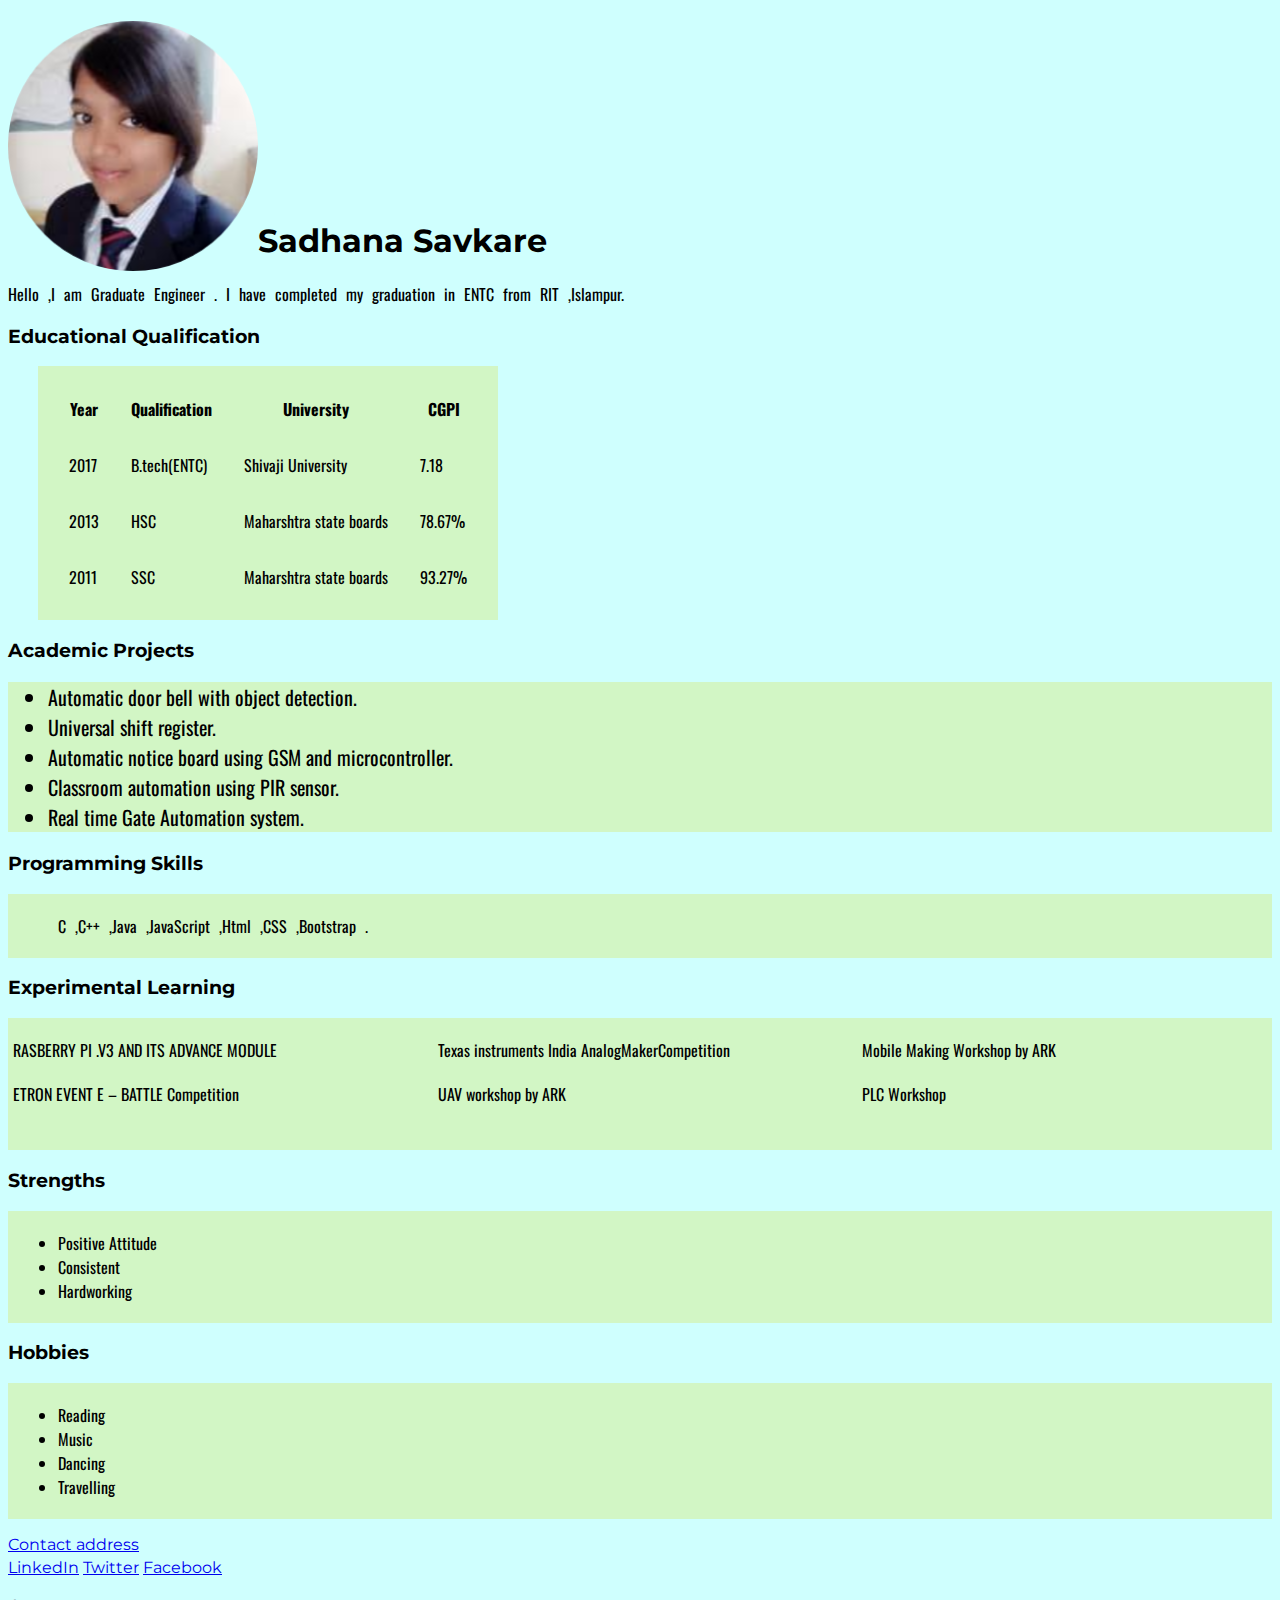
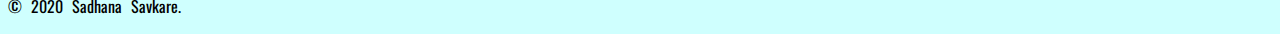
<file: index.html>
<!DOCTYPE html>
<html lang="en" dir="ltr">

<head>
  <meta charset="utf-8">
  <title>MY RESUME</title>

  <link rel="stylesheet" href="css/styles.css">
  <link rel="icon" href="favicon.ico">
  <link href="https://fonts.googleapis.com/css2?family=Montserrat:wght@600&display=swap" rel="stylesheet">
  <link href="https://fonts.googleapis.com/css2?family=Montserrat:wght@600&family=Oswald&display=swap" rel="stylesheet">
</head>

<body>
  <div class="one">
    <img  class="image"src="image/sadz.png" alt="profile pic">
    <h1>Sadhana Savkare</h1>
    <p> Hello ,I am Graduate Engineer .
    I have completed my graduation in ENTC from RIT ,Islampur.</p>
  </div>
    <div class="two">


   <h3> Educational Qualification</h3>
   <table class="table-e" cellspacing=30>
     <thead>
       <tr>
         <th>Year</th>
         <th>Qualification </th>
        <th>University</th>
        <th>CGPI</th>
       </tr>
     </thead>
     <tbody>
       <tr>
         <td>2017</td>
         <td>B.tech(ENTC)</td>
         <td> Shivaji University</td>
         <td>7.18</td>

       </tr>
       <tr>
         <td>2013</td>
         <td>HSC</td>
         <td>Maharshtra state boards</td>
         <td>78.67%</td>
       </tr>
       <tr>
         <td>2011</td>
         <td>SSC</td>
         <td>Maharshtra state boards</td>
         <td>93.27%</td>
       </tr>
     </tbody>
   </table>
   </div>
   <h3>Academic Projects</h3>
   <ul class="table-b">
     <li>Automatic door bell with object detection.</li>
     <li>Universal shift register.</li>
     <li>Automatic notice board using GSM and microcontroller.</li>
     <li>Classroom automation using PIR sensor.</li>
     <li>Real time Gate Automation system.</li>
   </ul>
   <h3>Programming Skills</h3>
   <p class="skills">C ,C++ ,Java ,JavaScript ,Html ,CSS ,Bootstrap .</p>
   <h3>Experimental Learning</h3>
   <div class="grids">
     <div class="">RASBERRY PI .V3 AND ITS ADVANCE MODULE</div>
     <div class="">Texas instruments India AnalogMakerCompetition</div>
     <div class="">Mobile Making Workshop by ARK</div>
     <div class="">ETRON EVENT E – BATTLE Competition</div>
     <div class="">UAV workshop by ARK</div>
     <div class="">PLC Workshop </div>

   </div>
   <h3>Strengths</h3>
   <ul class="skills">
     <li>Positive Attitude</li>
     <li>Consistent</li>
     <li>Hardworking</li>

   </ul>
   <h3>Hobbies</h3>
   <ul class="skills">
     <li>Reading</li>
     <li>Music</li>
     <li>Dancing</li>
     <li>Travelling</li>
   </ul>

   <a href="contact.html">Contact address</a>
   <div class="bottom-container">
     <a class="footer-link" href="https://www.linkedin.com/">LinkedIn</a>
     <a class="footer-link" href="https://twitter.com/">Twitter</a>
     <a class="footer-link" href="https://www.facebook.com/">Facebook</a>
     <p class="copy-right">© 2020 Sadhana Savkare.</p>
   </div>


</body>

</html>
</file>
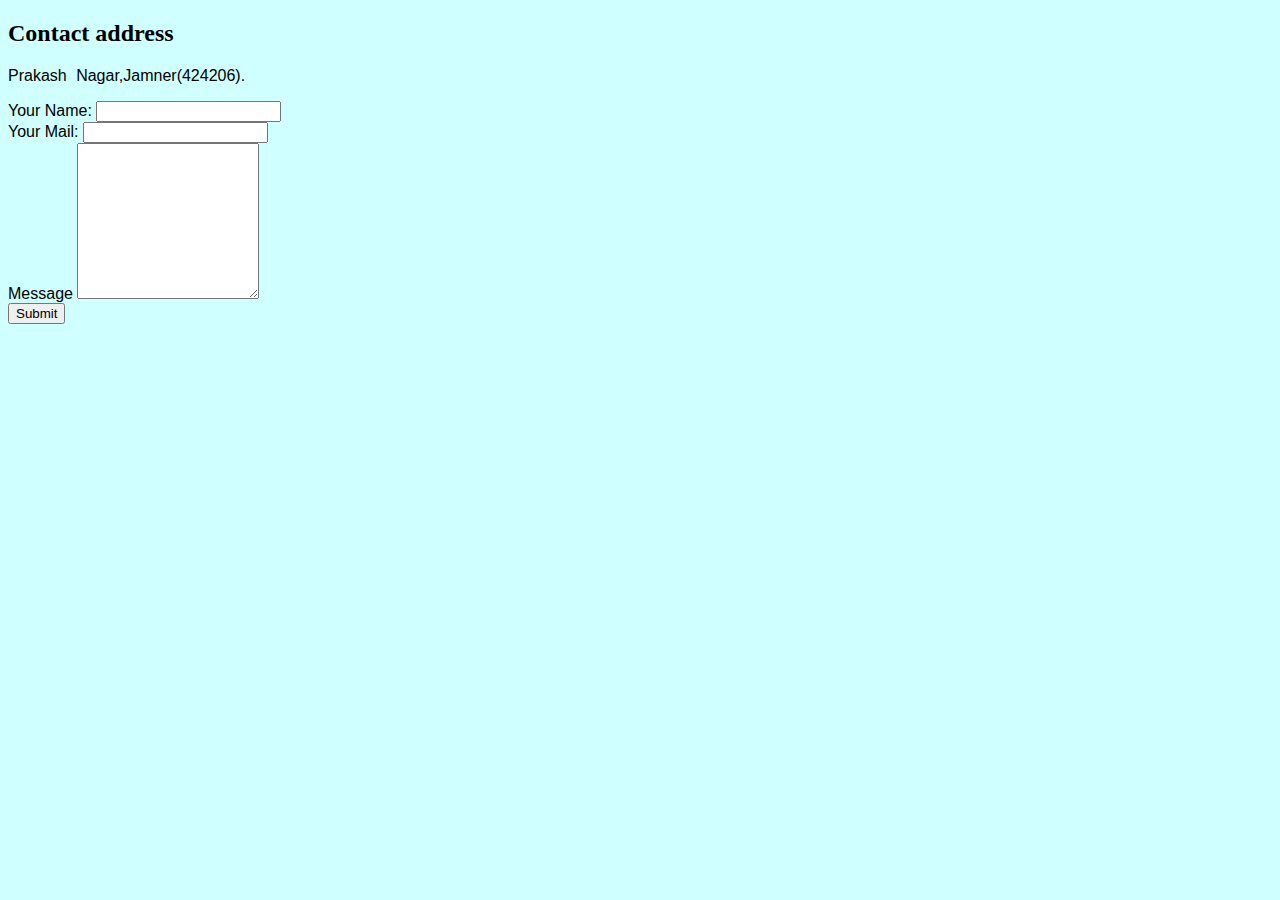
<file: contact.html>
<!DOCTYPE html>
<html lang="en" dir="ltr">
  <head>
    <meta charset="utf-8">
    <title></title>
    <link rel="stylesheet" href="css/styles.css">
    <link rel="icon" href="favicon.ico">
  </head>
  <body>
    <h2>Contact address</h2>
    <p>Prakash Nagar,Jamner(424206).</p>
    <form class="contact" action="mailto:Sadhanasavkare1995@gmail.com" method="post">
      <div class="">
        <label >Your Name:</label>
        <input type="text" name="Your Name" value=""><br>
        <label>Your Mail:</label>
        <input type="text" name="mail" value=""><br>
        <label>Message</label>
        <textarea name="name" rows="10" cols="20"></textarea><br>
        <input type="Submit" name="" >

      </div>
    </form>
  </body>
</html>
</file>
<file: css/styles.css>
.image{
  width: 250px;
  float: left;
}
h1{
  text-align:left;
  padding-top: 200px;

  font-family: 'Montserrat', sans-serif;
}
h3 ,a,.contact{
  font-family: 'Montserrat', sans-serif;
}
p{
  text-align:left;

  font-family: 'Oswald', sans-serif;
  word-spacing:5px;
}
table{
  border: 1px  ;
  margin-left: 30px;
}
body{
  background-color: #cffffe;
}
.grids{
  display: grid;
  grid-template-columns: 4fr 4fr 4fr ;
  border: 1px ;
  padding:20px 5px 0;
  grid-template-rows: 1fr 1fr 1fr;
  grid-gap: 20px;
  background-color:#d2f6c5;
  font-family: 'Oswald', sans-serif;
}
.table-e {
  background-color: #d2f6c5;
  font-family: 'Oswald', sans-serif;
}
.table-b{
  background-color: #d2f6c5;
  font-family: 'Oswald', sans-serif;
  border:1px ;
  font-size:20px;
}
.skills{
  background-color: #d2f6c5;
  font-family: 'Oswald', sans-serif;
  border: 1px ;
  padding:20px 0 20px 50px;
}
.bottom-container{
  font-family: 'Oswald', sans-serif;
}
</file>
